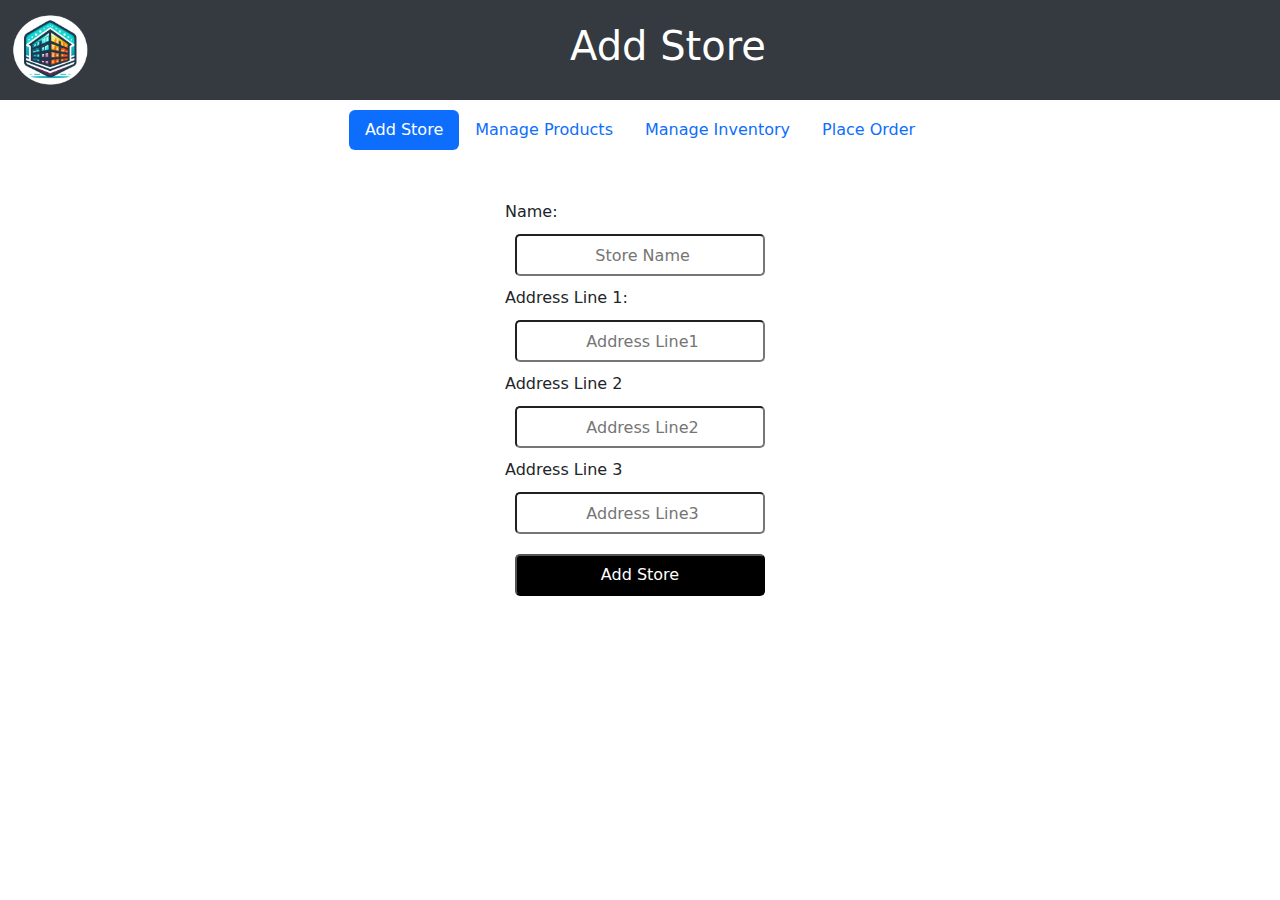
<file: course-08-java-development-with-databases/front-end/index.html>
<!DOCTYPE html>
<html lang="en">

<head>
    <meta charset="UTF-8">
    <meta name="viewport" content="width=device-width, initial-scale=1.0">
    <title>IMS: Manage Inventory
    </title>
    <!-- Latest compiled and minified CSS -->
    <link href="https://cdn.jsdelivr.net/npm/bootstrap@5.3.3/dist/css/bootstrap.min.css" rel="stylesheet">

    <!-- Latest compiled JavaScript -->
    <script src="https://cdn.jsdelivr.net/npm/bootstrap@5.3.3/dist/js/bootstrap.bundle.min.js"></script>



    <link rel="stylesheet" href="frontend.css">
    <link rel="shortcut icon" href="images/Logo.png" type="image/x-icon">

    <script src="script.js"></script>


</head>

<body>

    <nav class="navbar navbar-expand-sm bg-dark navbar-dark">
        <div id="navitem">
            <a class="navbar-brand" href="#">
                <img src="images/Logo.png" alt="Avatar Logo" class="rounded-pill">
            </a>
            <div id="head">
                <h1 style="color: white;">Manage Inventory </h1>
            </div>
        </div>
    </nav>

    <div id="navbelow">

        <ul class="nav nav-pills">

            <li class="nav-item">
                <a class="nav-link active" id="navBar1" data-bs-toggle="pill" href="#AddStore" onclick="location=`frontend.html`">Add Store</a>
            </li>

            <li class="nav-item">
                <a class="nav-link" id="navBar2" data-bs-toggle="pill" href="#ManageProducts">Manage Products</a>
            </li>

            <li class="nav-item">
                <a class="nav-link" id="navBar3" data-bs-toggle="pill" href="#ManageInventory">Manage Inventory </a>

            </li>
            <li class="nav-item">
                <a class="nav-link" id="navBar4" data-bs-toggle="pill" href="#PlaceOrder">Place Order</a>
            </li>

        </ul>
    </div>


    <div class="tab-content">
        <div class="tab-pane container fade" id="ManageInventory">
            <div>
                <div id="form">
                    <div style="display: flex; justify-content: center;">
                        <form id="myform" onsubmit="viewProduct(event)"
                            style="display: flex; justify-content: center; align-items: center;">
                            <label for="storeId">Store Id: </label>
                            <input type="number" name="storeId" id="vstoreId" placeholder="Store Id" required>
                            <input type="submit" id="ViewProductButton" value="View products">
                        </form>
                    </div>

                    <div class="row" style="display: flex;">
                        <div class="col">
                            <select name="category" class="category" id="category" required onchange="filter()"
                                disabled>
                                <option value="Allcategory" selected>All category</option>
                                <option value="Mobile">Mobile </option>
                                <option value="TV and AV">TV and AV</option>
                                <option value="Home Appliances">Home Appliances</option>
                                <option value="Laptops and Monitors">Laptops and Monitors</option>
                                <option value="Accessories">Accessories</option>
                            </select>
                        </div>

                        <div class="col" style="display: flex;">
                            <input type="text" name="searchBar" id="searchBar" placeholder="Type Here" disabled>
                            <input type="submit" id="SearchButton" value="Search" onclick="filter()" disabled>
                        </div>
                        <div class="col">
                            <input type="submit" id="AddProducts" value="Add Product" onclick="redirectToAddPrdouct()"
                                style="background-color: rgb(125, 231, 125);color: black;">

                        </div>

                    </div>


                </div>




            </div>

            <div class="tablediv container-fluid">
                <table class="table table-hover styled-table">

                    <thead>
                        <tr>
                            <th scope="col">ProductId</th>
                            <th scope="col">Product Name</th>
                            <th scope="col">Category</th>
                            <th scope="col">Price</th>
                            <th scope="col">SKU</th>
                            <th scope="col">Stock Level</th>
                            <th scope="col">Reviews</th>
                            <th scope="col">Edit</th>
                            <th scope="col">Delete</th>
                        </tr>
                    </thead>
                    <tbody id="tableBody">

                    </tbody>
                </table>
            </div>
        </div>


        <div class="tab-pane container fade" id="ManageProducts">


            <div id="form" style="margin-top: 50px; margin-bottom: 50px;">

                <div class="row" id="all-product-list" style="display: flex;">
                    <div class="col">
                        <input type="submit" id="AddParentProduct" value="Add Product"
                            onclick="RedirectToAddParentProduct()"
                            style="background-color: rgb(125, 231, 125);color: black;">

                    </div>
                    <div class="col">
                        <input type="text" name="searchBar" id="ProductsearchBar" placeholder="Type Here">
                        <input type="submit" id="ProductSearchButton" value="Search" onclick="filterParentProduct()">
                    </div>
                    <div class="col">
                        <select name="category" class="pcategory" id="pcategory" required
                            onchange="filterParentProduct()">
                            <option value="Allcategory" selected>All category</option>
                            <option value="Mobile">Mobile </option>
                            <option value="TV and AV">TV and AV</option>
                            <option value="Home Appliances">Home Appliances</option>
                            <option value="Laptops and Monitors">Laptops and Monitors</option>
                            <option value="Accessories">Accessories</option>
                        </select>

                    </div>
                </div>



            </div>

            <div class="tablediv container-fluid">
                <table class="table table-hover styled-table">

                    <thead>
                        <tr>
                            <th scope="col">ProductId</th>
                            <th scope="col">Product Name</th>
                            <th scope="col">Category</th>
                            <th scope="col">Price</th>
                            <th scope="col">SKU</th>
                            <th scope="col">Edit</th>
                            <th scope="col">Delete</th>
                        </tr>
                    </thead>
                    <tbody id="allProducts">

                    </tbody>
                </table>
                <div id="paginationControls">

                </div><br>
            </div>
        </div>


        <div class="tab-pane container active" id="AddStore">
            <div>
                <div id="form">
                    <form id="myform" class="addStoreForm" onsubmit="addStore(event)">
                        <label for="storeName"> Name:</label>
                        <input type="text" id="storeName" name="storeName" placeholder=" Store Name" required>
                        <label for="storeAddress1"> Address Line 1:</label>
                        <input type="text" id="storeAddress1" name="storeAddress1" placeholder=" Address Line1"
                            maxlength="26" required>
                        <label for="storeAddress2"> Address Line 2</label>
                        <input type="text" id="storeAddress2" name="storeAddress2" placeholder=" Address Line2"
                            maxlength="26">
                        <label for="storeAddress3"> Address Line 3</label>
                        <input type="text" id="storeAddress3" name="storeAddress3" placeholder=" Address Line3"
                            maxlength="26">

                        <input type="submit" value="Add Store">
                    </form>
                </div>
            </div>
        </div>

        <div class="tab-pane container fade" id="PlaceOrder">

            <div id="Orderform" class="container">
                <form id="myform" onsubmit="validateStoreId(event)"
                    style="display:flex;align-items: center; justify-content: center; margin-bottom: 50px;">
                    <label for="orderStoreId"> Store Id:</label>
                    <input type="number" name="orderStoreId" id="orderStoreId" placeholder=" Store Id" required>

                    <input type="submit" id="ViewProductButton" value="Validate">

                </form>
                <form onsubmit="placeOrder(event)">
                    <div id="displayForm" style="display: none;">

                        <div id="CustomerForm">
                            <h2>Customer Details</h2>
                            <div id="CustomerDetails">
                                <div class="row">
                                    <div class="col">
                                        <label for="customerName"> Name:</label>
                                        <input type="text" name="customerName" id="customerName" placeholder=" Name"
                                            required>
                                    </div>
                                    <div class="col">
                                        <label for="customerEmail"> Email:</label>
                                        <input type="email" name="customerEmail" id="customerEmail" placeholder=" Email"
                                            required>
                                    </div>

                                </div>
                                <div class="row">
                                    <div class="col">
                                        <label for="customerPhone"> Mobile No:</label>
                                        <input type="tel" name="customerPhone" id="customerPhone"
                                            placeholder=" Mobile No" required>
                                    </div>
                                    <div class="col">
                                        <label for="datetime">Date and Time:</label>
                                        <input type="datetime-local" name="datetime" id="datetime"
                                            placeholder=" Date and time" required disabled>
                                    </div>
                                </div>
                            </div>

                            <div style="display: flex; justify-content: left; margin-top: 20px;">
                                <h2>Order Details</h2>
                            </div>
                            <div id="OrderList">
                                <table id="productTable">
                                    <thead>
                                        <tr>
                                            <th>Serial No</th>
                                            <th>Product Name</th>
                                            <th>Product ID</th>
                                            <th>Price</th>
                                            <th>Quantity</th>
                                            <th>Total Price</th>
                                            <th>Remove</th>
                                        </tr>
                                    </thead>
                                    <tbody id="OrderListBody">

                                        <tr id="1">
                                            <td><input type="text" value="1" class="input-cell SerialNo" disabled>
                                            </td>
                                            <td><input type="text" class="input-cell" id="orderProductName1"
                                                    placeholder=" Product Name" onkeyup="fillProductId(1)" required>
                                                <div id="OrderSuggestion1">

                                                </div>
                                            </td>

                                            <td><input type="text" class="input-cell" id="orderProductId1"
                                                    placeholder=" ProductId" disabled required></td>
                                            <td><input type="text" class="input-cell" id="orderProductPrice1"
                                                    placeholder="  Product price" disabled required></td>
                                            <td><input type="text" class="input-cell" id="orderProductQuantity1"
                                                    placeholder=" Quantity" required
                                                    onkeyup="calculatePrice(1),validateQuantity(1)"></td>
                                            <td><input type="text" class="input-cell" id="orderTotal1"
                                                    placeholder=" Total Here" disabled required></td>
                                            <td><button type="button" class="remove-btn"
                                                    onclick="deleteDiv(1)">Remove</button></td>
                                        </tr>

                                    </tbody>

                                </table>

                                <div id="AddBtn">
                                    <button type="button" onclick="createMoreOrderField()">Add Field</button>
                                </div>


                            </div>

                            <div id="totalOrderValuediv">
                                <label for="OrderValue">Total Price</label>
                                <input type="number" name="totalOrderValue" id="totalOrderValue"
                                    placeholder="Total Price" required disabled>
                            </div>


                        </div>
                        <div id="submitButton" style="display: none; ">
                            <input type="submit" value="Place Order">
                        </div>
                </form>




            </div>
        </div>

    </div>



    <div id="modal">
        <div class="modal" id="myModal">
            <div class="modal-dialog">
                <div class="modal-content">
                    <div class="modal-header">
                        <h4 class="modal-title">Alert</h4>
                        <button type="button" class="btn-close" data-bs-dismiss="modal"></button>
                    </div>

                    <!-- Modal body -->
                    <div class="modal-body">
                        <span>Are you sure you want to delete</span>
                        <span id="deleteProuctName" style="display: inline-block;"></span>
                        <span> from database permanently</span>
                    </div>

                    <!-- Modal footer -->
                    <div class="modal-footer" id="modal-footer">
                    </div>

                </div>
            </div>
        </div>
    </div>



    <script>
        window.onload = () => {
            const url = window.location.href;
            const params = new URLSearchParams(window.location.search);
            const navbar = params.get('id');
            const storeId = params.get('storeid');
            if (storeId) 
            {
                document.getElementById('vstoreId').value=storeId;
                document.getElementById('ViewProductButton').click();
            }
            if (navbar) {
                let navbar1 = document.getElementById('navBar1');
                let navbarText = document.getElementById('AddStore');
                navbar1.classList.remove('active');
                navbarText.classList.remove('active');
                navbarText.classList.add('fade');
                let currentNavbar = document.getElementById(navbar);
                currentNavbar.classList.add('active');
                let hrefValue = currentNavbar.getAttribute("href");
                let activeContent = document.querySelector(hrefValue);
                activeContent.classList.remove('fade');
                activeContent.classList.add('active');
            }
            viewProductList();
        }

        function RedirectToAddParentProduct() {
            location.href = `add-parent-product.html`;
        }

        function redirectToAddPrdouct() {
            let storeId = document.getElementById('vstoreId').value;
            if (storeId) {
                location.href = `add-product.html?storeId=${storeId}`
            }
            else {
                alert("Enter store id first");
            }

        }



    </script>







</body>

</html>
</file>
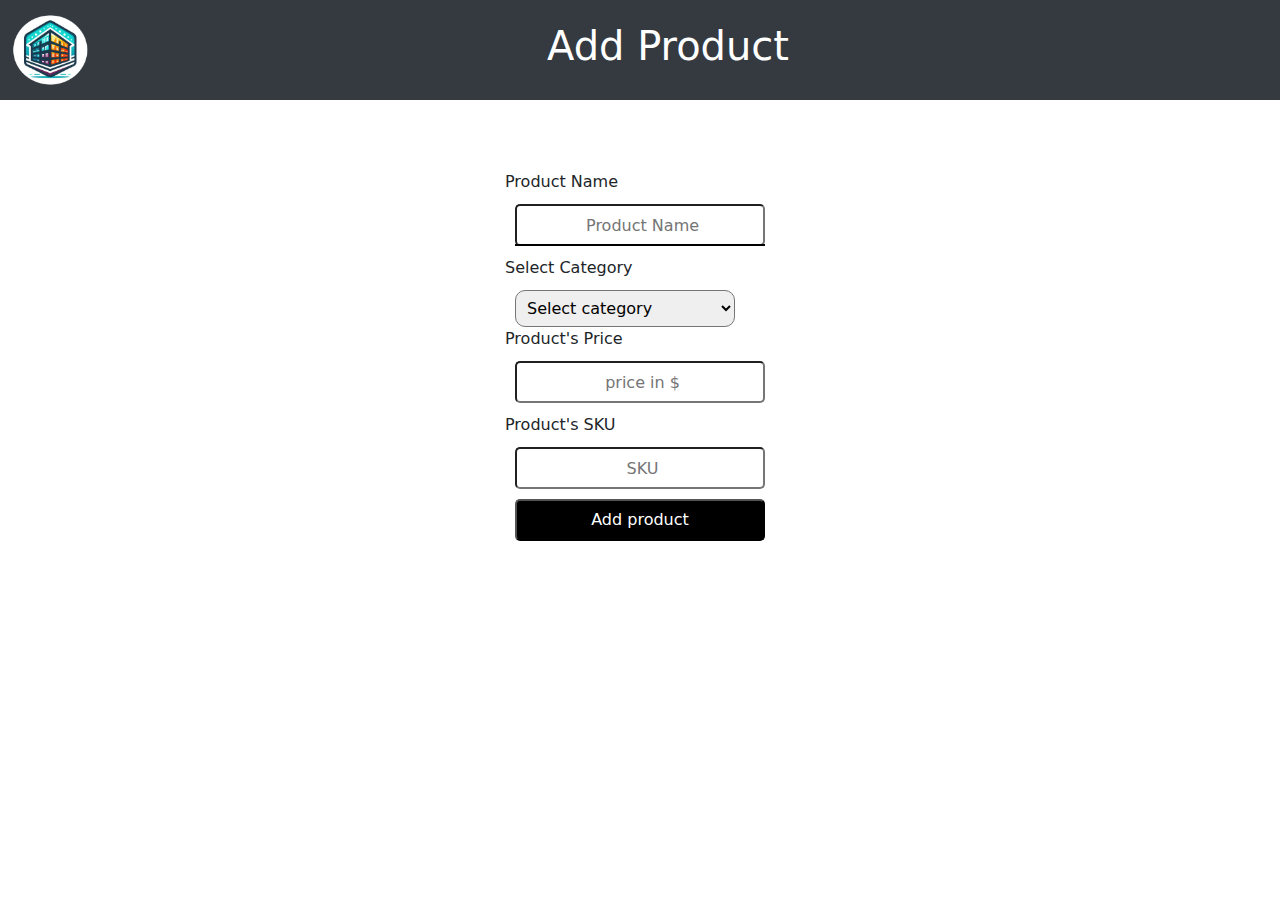
<file: course-08-java-development-with-databases/front-end/add-parent-product.html>
<!DOCTYPE html>
<html lang="en">

<head>
    <meta charset="UTF-8">
    <meta name="viewport" content="width=device-width, initial-scale=1.0">
    <title>IMS: Manage Inventory
    </title>
    <!-- Latest compiled and minified CSS -->
    <link href="https://cdn.jsdelivr.net/npm/bootstrap@5.3.3/dist/css/bootstrap.min.css" rel="stylesheet">

    <!-- Latest compiled JavaScript -->
    <script src="https://cdn.jsdelivr.net/npm/bootstrap@5.3.3/dist/js/bootstrap.bundle.min.js"></script>



    <link rel="stylesheet" href="frontend.css">
    <link rel="shortcut icon" href="images/Logo.png" type="image/x-icon">

    <script src="script.js"></script>


</head>

<body>

    <nav class="navbar navbar-expand-sm bg-dark navbar-dark">
        <div id="navitem">
            <a class="navbar-brand" href="#">
                <img src="images/Logo.png" alt="Avatar Logo" class="rounded-pill">
            </a>
            <div id="head">
                <h1 style="color: white;">Add Product </h1>
            </div>
        </div>

    </nav>

    <div id="form" style="display: flex;">

        <form id="myform" onsubmit="addParentProduct(event)">

            <label for="parentproductName"> Product Name</label>
            <input type="text" name="parentproductName" id="parentproductName" placeholder=" Product Name"
                required>
            <div id="aStoreSuggestion" style="margin-bottom: 10px;">

            </div>

            <label for="parentcategory">Select Category</label>
            <select name="parentcategory" class="category" id="parentcategory" required>
                <option value="" selected>Select category</option>
                <option value="Mobile">Mobile </option>
                <option value="TV and AV">TV and AV</option>
                <option value="Home Appliances">Home Appliances</option>
                <option value="Laptops and Monitors">Laptops and Monitors</option>
                <option value="Accessories">Accessories</option>
            </select>
            <label for="pparentroductPrice"> Product's Price</label>
            <input type="text" name="parentproductPrice" id="parentproductPrice" placeholder=" price in $"
                required>
            <label for="SKU"> Product's SKU</label>
            <input type="text" name="parentSKU" id="parentSKU" placeholder=" SKU" required>

            <input type="submit" value="Add product">
        </form>
    </div>





    <script>
        window.onload = () => {
            const url = window.location.href;
            const params = new URLSearchParams(window.location.search);
            let storeId = params.get('storeId');
            let storeField = document.getElementById('astoreId');
            storeField.value = storeId;
        }

    </script>


</body>

</html>
</file>
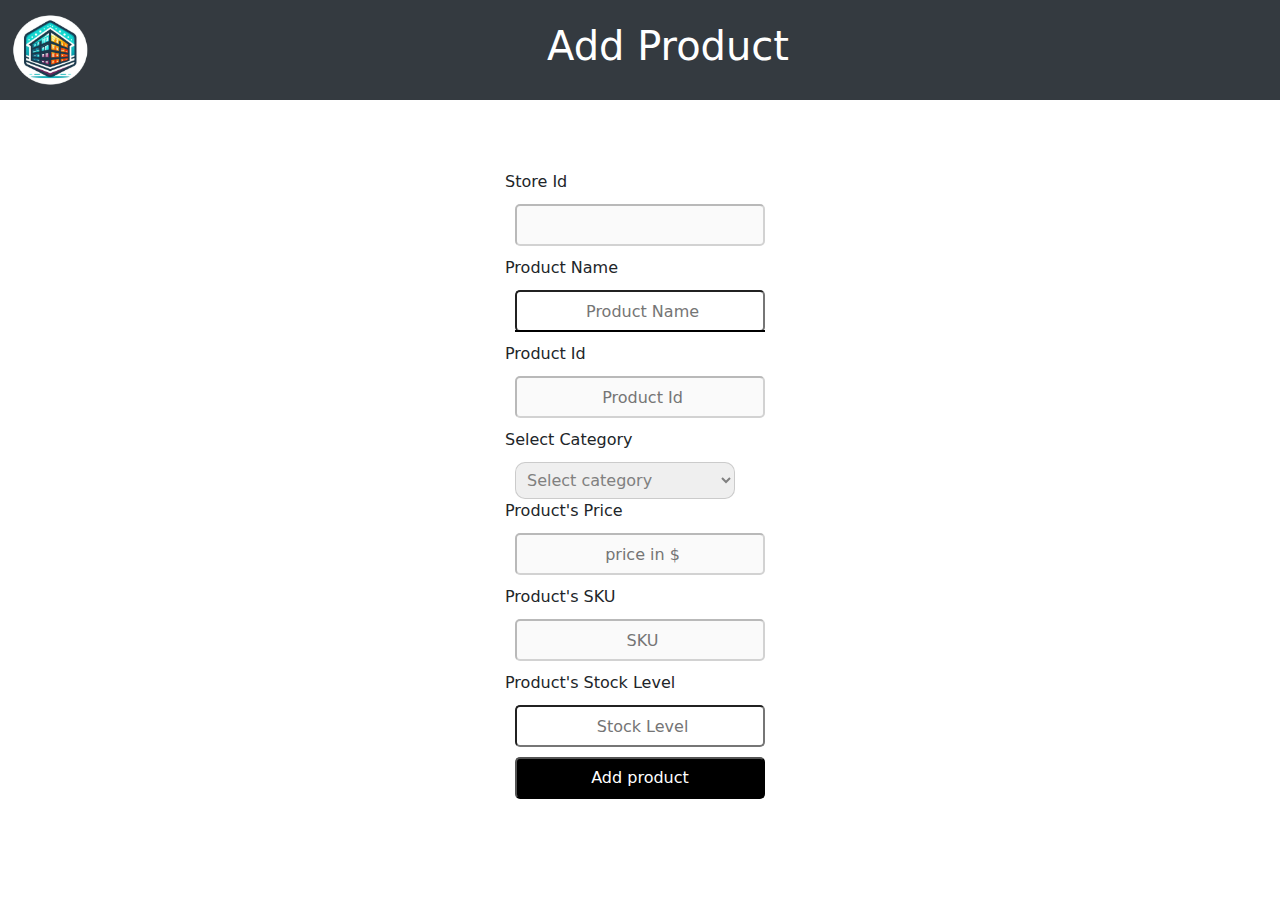
<file: course-08-java-development-with-databases/front-end/add-product.html>
<!DOCTYPE html>
<html lang="en">

<head>
    <meta charset="UTF-8">
    <meta name="viewport" content="width=device-width, initial-scale=1.0">
    <title>IMS: Manage Inventory
    </title>
    <!-- Latest compiled and minified CSS -->
    <link href="https://cdn.jsdelivr.net/npm/bootstrap@5.3.3/dist/css/bootstrap.min.css" rel="stylesheet">

    <!-- Latest compiled JavaScript -->
    <script src="https://cdn.jsdelivr.net/npm/bootstrap@5.3.3/dist/js/bootstrap.bundle.min.js"></script>



    <link rel="stylesheet" href="frontend.css">
    <link rel="shortcut icon" href="images/Logo.png" type="image/x-icon">

    <script src="script.js"></script>





</head>

<body>

    <nav class="navbar navbar-expand-sm bg-dark navbar-dark">
        <div id="navitem">
            <a class="navbar-brand" href="#">
                <img src="images/Logo.png" alt="Avatar Logo" class="rounded-pill">
            </a>
            <div id="head">
                <h1 style="color: white;">Add Product </h1>
            </div>
        </div>

    </nav>


   

    <div id="form" style="display: flex;">

        <form id="myform" onsubmit="addProductToInventory(event)">
            <label for="astoreId"> Store Id</label>
            <input type="text" name="astoreId" id="astoreId" required disabled>
            <label for="productName"> Product Name</label>
            <input type="text" name="productName" id="productName" placeholder=" Product Name" required
                onkeyup="fillProductName()">
            <div id="aStoreSuggestion" style="margin-bottom: 10px;">
                
            </div>

            <label for="productId"> Product Id</label>
            <input type="text" name="productId" id="productId" placeholder=" Product Id" required disabled>
            <label for="category">Select Category</label>
            <select name="category" class="category" id="category" required disabled>
                <option value="" selected disabled>Select category</option>
                <option value="Mobile">Mobile </option>
                <option value="TV and AV">TV and AV</option>
                <option value="Home Appliances">Home Appliances</option>
                <option value="Laptops and Monitors">Laptops and Monitors</option>
                <option value="Accessories">Accessories</option>
            </select>
            <label for="productPrice"> Product's Price</label disabled>
            <input type="text" name="productPrice" id="productPrice" placeholder=" price in $" required disabled>
            <label for="SKU"> Product's SKU</label>
            <input type="text" name="SKU" id="SKU" placeholder=" SKU" required disabled>
            <label for="astockLevel"> Product's Stock Level</label>
            <input type="text" name="astockLevel" id="astockLevel" placeholder=" Stock Level">

            <input type="submit" value="Add product">
        </form>




    </div>

    <script>
        window.onload = () => {
            const url = window.location.href;
            const params = new URLSearchParams(window.location.search);
            let storeId = params.get('storeId');
            let storeField = document.getElementById('astoreId');
            storeField.value = storeId;
        }

    </script>


</body>

</html>
</file>
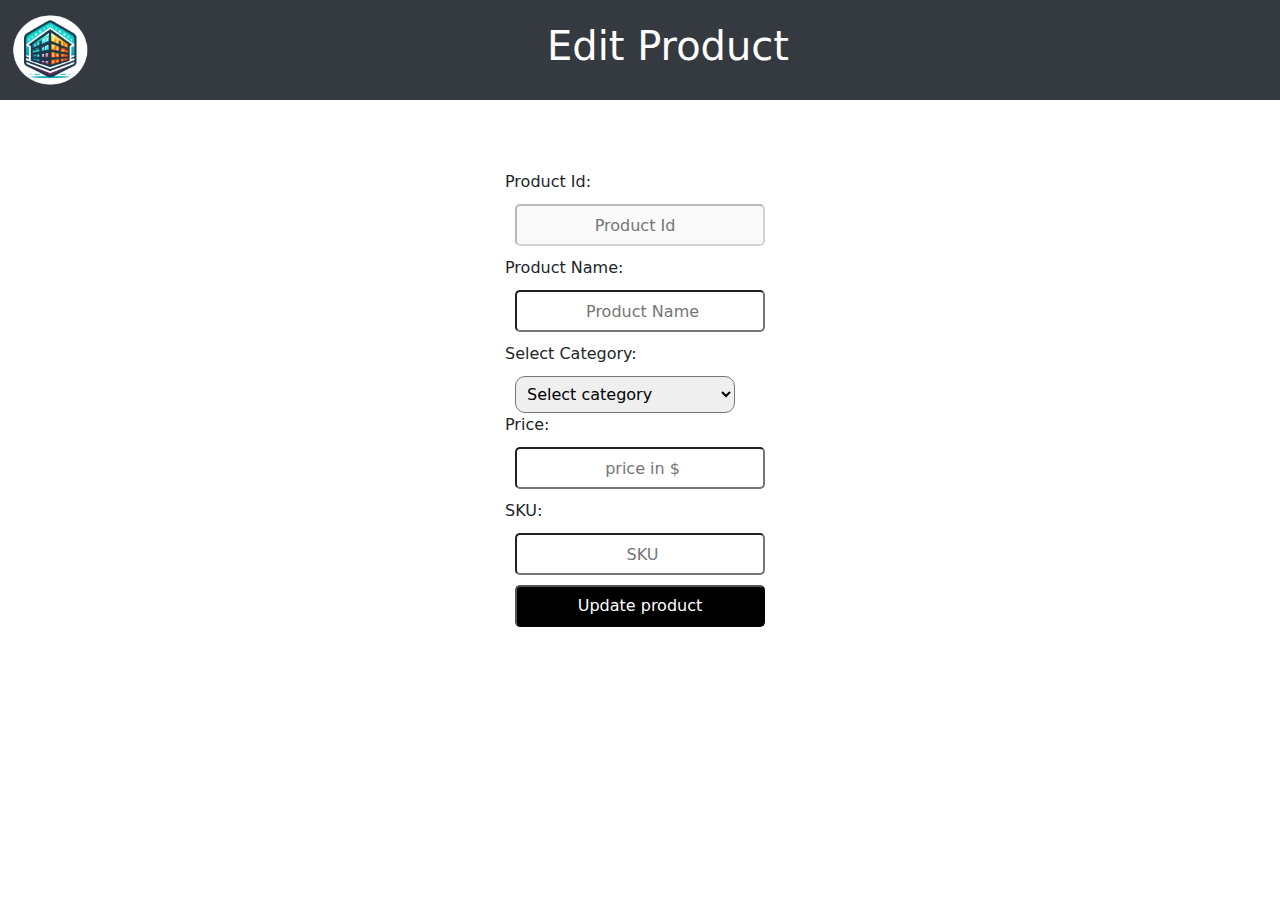
<file: course-08-java-development-with-databases/front-end/edit-parent-product.html>
<!DOCTYPE html>
<html lang="en">

<head>
    <meta charset="UTF-8">
    <meta name="viewport" content="width=device-width, initial-scale=1.0">
    <title>IMS: Manage Inventory
    </title>
    <!-- Latest compiled and minified CSS -->
    <link href="https://cdn.jsdelivr.net/npm/bootstrap@5.3.3/dist/css/bootstrap.min.css" rel="stylesheet">

    <!-- Latest compiled JavaScript -->
    <script src="https://cdn.jsdelivr.net/npm/bootstrap@5.3.3/dist/js/bootstrap.bundle.min.js"></script>



    <link rel="stylesheet" href="frontend.css">
    <link rel="shortcut icon" href="images/Logo.png" type="image/x-icon">

    <script src="script.js"></script>







</head>

<body>

    <nav class="navbar navbar-expand-sm bg-dark navbar-dark">
        <div id="navitem">
            <a class="navbar-brand" href="#">
                <img src="images/Logo.png" alt="Avatar Logo" class="rounded-pill">
            </a>
            <div id="head">
                <h1 style="color: white;">Edit Product</h1>
            </div>
        </div>

    </nav>







    <div id="form" style="display: flex;">
        <form id="myform" onsubmit="updateParentProduct(event)">

            <div>
                <label for="pproductId"> Product Id:</label>
                <input type="number" name="pproductId" id="pproductId" placeholder=" Product Id" disabled>
            </div>
            <div>
                <label for="pproductName"> Product Name:</label>
                <input type="text" name="pproductName" id="pproductName" placeholder=" Product Name" required>
            </div>

            <div>
                <label for="pcategory">Select Category:</label>
                <select name="pcategory" class="category" id="pcategory" required>
                    <option value="" selected disabled>Select category</option>
                    <option value="Mobile">Mobile </option>
                    <option value="TV and AV">TV and AV</option>
                    <option value="Home Appliances">Home Appliances</option>
                    <option value="Laptops and Monitors">Laptops and Monitors</option>
                    <option value="Accessories">Accessories</option>
                </select>
            </div>

            <div>
                <label for="pproductPrice"> Price:</label>

                <input type="text" name="pproductPrice" id="pproductPrice" placeholder=" price in $" required>
            </div>

            <div>
                <label for="pSKU"> SKU:</label>

                <input type="text" name="pSKU" id="pSKU" placeholder=" SKU">
            </div>

            <div>
                <input type="submit" value="Update product">
            </div>
        </form>
    </div>



    <script>
        window.onload = () => {
            const url = window.location.href;
            const params = new URLSearchParams(window.location.search);
            const productId = params.get('productId');
            document.getElementById('pproductId').value = productId;

            setTimeout(() => {
                getProductByid(productId);
            }, 100);


        }

    </script>


</body>

</html>
</file>
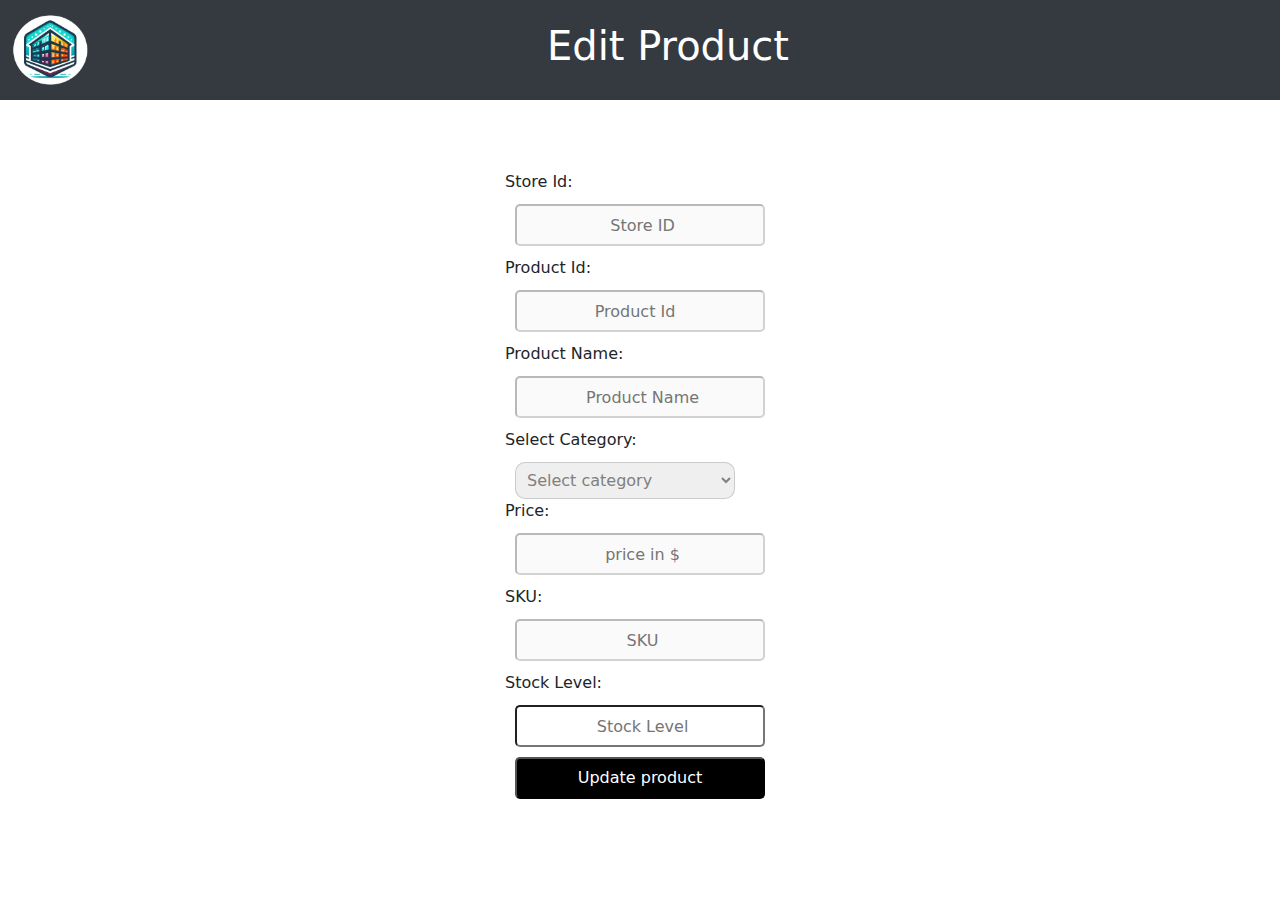
<file: course-08-java-development-with-databases/front-end/edit-product.html>
<!DOCTYPE html>
<html lang="en">

<head>
    <meta charset="UTF-8">
    <meta name="viewport" content="width=device-width, initial-scale=1.0">
    <title>IMS: Manage Inventory
    </title>
    <!-- Latest compiled and minified CSS -->
    <link href="https://cdn.jsdelivr.net/npm/bootstrap@5.3.3/dist/css/bootstrap.min.css" rel="stylesheet">

    <!-- Latest compiled JavaScript -->
    <script src="https://cdn.jsdelivr.net/npm/bootstrap@5.3.3/dist/js/bootstrap.bundle.min.js"></script>



    <link rel="stylesheet" href="frontend.css">
    <link rel="shortcut icon" href="images/Logo.png" type="image/x-icon">

    <script src="script.js"></script>


</head>

<body>

    <nav class="navbar navbar-expand-sm bg-dark navbar-dark">
        <div id="navitem">
            <a class="navbar-brand" href="#">
                <img src="images/Logo.png" alt="Avatar Logo" class="rounded-pill">
            </a>
            <div id="head">
                <h1 style="color: white;">Edit Product</h1>

            </div>
        </div>

    </nav>



    <div id="form" style="display: flex;">
        <form id="myform" onsubmit="updateProduct(event)">
            <div>
                <label for="ustoreId"> Store Id:</label>

                <input type="text" name="ustoreId" id="ustoreId" placeholder=" Store ID" required readonly
                    disabled>
            </div>

            <div>
                <label for="uproductId"> Product Id:</label>
                <input type="number" name="productId" id="uproductId" placeholder=" Product Id" readonly disabled>
            </div>
            <div>
                <label for="uproductName"> Product Name:</label>
                <input type="text" name="productName" id="uproductName" placeholder=" Product Name" required
                    disabled>
            </div>

            <div>
                <label for="ucategory">Select Category:</label>
                <select name="category" class="category" id="ucategory" required disabled>
                    <option value="" selected disabled>Select category</option>
                    <option value="Mobile">Mobile </option>
                    <option value="TV and AV">TV and AV</option>
                    <option value="Home Appliances">Home Appliances</option>
                    <option value="Laptops and Monitors">Laptops and Monitors</option>
                    <option value="Accessories">Accessories</option>
                </select>
            </div>

            <div>
                <label for="uproductPrice"> Price:</label>

                <input type="text" name="productPrice" id="uproductPrice" placeholder=" price in $" required
                    disabled>
            </div>

            <div>
                <label for="uSKU"> SKU:</label>

                <input type="text" name="SKU" id="uSKU" placeholder=" SKU" disabled>
            </div>

            <div>
                <label for="ustockLevel"> Stock Level:</label>

                <input type="text" name="stockLevel" id="ustockLevel" placeholder=" Stock Level">
            </div>

            <div>
                <input type="submit" value="Update product">
            </div>
        </form>
    </div>





    <script>
        window.onload = () => {
            const url = window.location.href;
            const params = new URLSearchParams(window.location.search);
            const productId = params.get('productId');
            let storeId = params.get('storeId');
            let stockLevel = params.get('stockLevel');
            let stockField = document.getElementById('ustockLevel')
            let storeField = document.getElementById('ustoreId');
            stockField.value = stockLevel;
            storeField.value = storeId;
            setInterval(viewProductByid(productId), 1000);

        }

    </script>


</body>

</html>
</file>
<file: course-08-java-development-with-databases/front-end/frontend.css>
* {
    margin: 0%;
    pad: 0%;
    box-sizing: border-box;
}

html,
body {
    width: 100%;
    height: 100%;
}

.navbar {
    background-color: #343a40 !important;
    padding: 10px;
}

.navbar h1 {
    color: white;
    margin-left: 10px;
}


#form input,
#form select {
    display: block;
    margin: 10px 30px 0 10px;
    padding: 7px;
    border-radius: 10px;
    width: 220px;
}

input[type="submit"],
input[type="button"] {
    background-color: black;
    color: white;
}




#all-product-list .col {
    display: flex;
    align-items: center;
    justify-content: center;
}


.navbar {
    height: 100px;
}

.rounded-pill {
    width: 80px;
    height: 80px;
}


#navitem {
    display: flex;
    justify-content: space-between;
    align-items: center;
    width: 100%;
}

#head {
    flex-grow: 1;
    display: flex;
    justify-content: center;
    margin-right: 50px;
}

#navbelow {
    margin-top: 10px;
    display: flex;
    justify-content: center;
}

#form {
    margin-top: 20px;
    display: block;
    justify-content: center;
    align-items: center;

}

.nav-pills .nav-link.active {
    color: white !important;
}

input:focus,
select:focus,
textarea:focus {
    outline: none;
}

#success,
#failed {
    margin-top: 10px;
    justify-self: center;
}

#alert {
    position: relative;
    height: 40px;

}

.alert {
    margin-bottom: 0px !important;
}


td input,
td label {
    margin-right: 5px;
}


#submit {
    display: flex;
    justify-content: center;
    margin-top: 40px;

}

#submit button {
    color: white;
    background-color: black;
    border-radius: 10px;
}

#suggestion,
#StoreSuggestion,
#usuggestion,
#uStoreSuggestion {
    margin-top: -15px;
    display: grid;
}

#suggestion button,
#StoreSuggestion button,
#usuggestion button,
#uStoreSuggestion button {
    justify-content: center;
    align-items: center;
    border: 2px solid black;
    background-color: white;
    margin-left: 10px;
    width: 250px;

}



.addStoreForm {
    align-items: center;
    justify-content: center;
    display: grid;
}

#CustomerForm,
#OrderForm,
.OrderQuantity {
    display: ruby;
    width: 100%;
    justify-content: center;
}

#submitButton {
    align-items: center;
    justify-content: center;
}



#productTable {
    width: 100%;
    border-collapse: collapse;
    /* Ensures no space between cells */
    margin: 20px 0;
    font-family: Arial, sans-serif;
    box-shadow: 0 0 10px rgba(0, 0, 0, 0.1);
    /* Table shadow */
}

#productTable th,
#productTable td {
    padding: 12px 15px;
    /* Padding inside cells */
    text-align: left;
    /* Align text to the left */
}

#productTable th {
    background-color: #f2f2f2;
    /* Light gray background for headers */
    font-weight: bold;
}

#productTable td {
    background-color: #fff;
    /* White background for table data */
    border: 1px solid #ddd;
    /* Border around table cells */
}

#productTable .input-cell {
    width: 107%;
    /* Make input fill the cell */
    border: none;
    /* Remove default input border */
    padding: 8px;
    /* Padding inside the input */
    font-size: 14px;
    /* Font size for input */
    background-color: #f9f9f9;
    /* Light background for inputs */
    border-radius: 10px;
}

#productTable .input-cell:disabled {
    background-color: #e0e0e0;
    /* Gray background for disabled inputs */
    color: #a0a0a0;
    /* Light gray text for disabled inputs */
    cursor: not-allowed;
    /* Change cursor to indicate the input is disabled */
}


#productTable .remove-btn {
    padding: 6px 12px;
    background-color: #ff4d4d;
    /* Red button */
    color: white;
    border: none;
    border-radius: 5px;
    cursor: pointer;
}

#productTable .remove-btn:hover {
    background-color: #e60000;
    /* Darker red on hover */
}

#productTable td:last-child {
    text-align: center;
    /* Center-align the "Remove" button */
}


[id^="OrderSuggestion"] {
    box-shadow: 5px 5px 10px rgba(0, 0, 0, 0.3);
    z-index: 1000;
}

.suggestionCard {
    background-color: white;
    height: auto;
    display: flex;
    align-items: center;
    width: 107%;
    justify-content: center;
}

.suggestionCard h6 {
    height: 30px;
    border-radius: 10px;
    width: 107%;
    display: flex;
    align-items: center;
    justify-content: center;


}

.suggestionCard h6:hover {
    background-color: #e9e8e8;
}

#AddBtn {
    display: flex;
    justify-content: right;
    border-radius: 10px;
}

#AddBtn button {
    border-radius: 2px;
    color: black;
    border-radius: 10px;
    background-color: rgb(125, 231, 125);
}

#submitButton input {
    border-radius: 10px;
    width: 250px;
    font: inherit;
    height: 42px;

    margin-bottom: 100px;

}



#myform {
    margin: 50px;
}

#myform input,
#totalOrderValuediv input {
    text-align: center;
}

#totalOrderValuediv {
    justify-content: right;
    align-items: center;
    display: flex;
    margin-top: 50px;
    margin-bottom: 50px;
}

#CustomerDetails input,
#myform input,
#totalOrderValuediv input {
    border-radius: 5px;
    font-size: inherit;
    height: 42px;
    margin: 10px;
    width: 250px;
}

#CustomerForm label {
    margin: 10px;
}

#CustomerForm {
    display: block;
}

#CustomerDetails .row {
    margin: 20px;
}

#CustomerDetails .col {
    display: grid;
    align-items: center;
    justify-content: center;
}



table {
    table-layout: fixed;
    width: 100%;
}

td,
th {
    overflow: hidden;
    background-color: black;
    text-overflow: ellipsis;
    max-width: 200px;
}

/* Default state: Truncate text and show ellipsis */
.expandable {
    max-width: 300px;
    /* Adjust this width as needed */
    overflow: hidden;
    text-overflow: ellipsis;
    white-space: nowrap;
    cursor: pointer;
    /* Indicate that it's clickable */
}



.styled-table {
    border-collapse: collapse;
    margin: 25px 0;
    font-size: 0.9em;
    font-family: sans-serif;
    min-width: 400px;

}



.tablediv {
    overflow-x: auto;
}


#aStoreSuggestion {
    display: grid;
    margin-top: -12px;
    justify-content: center;
    border-bottom: 2px solid black;
    width: 250px;
    margin-left: 10px
}

#aStoreSuggestion button {
    width: 250px;
    background-color: white;
    border-bottom: none;
}

#product-details {
    display: flex;
    margin: 100px;
    justify-content: center;
}

#product-details input {
    margin-right: 100px;
    padding: 7px;
    border-radius: 10px;
    width: 220px;
}

#product-details label {
    display: flex;
    margin-right: 30px;
    align-items: center;
}


#reviews {
  margin-top: 50px;
}

.customer-name
{
    font-weight: bold;
    display: flex;
    justify-content: center;
}
.customer-review
{
    display: flex;
    justify-content: center;
    margin-top: 10px;
}

.review-card {
    padding: 20px;
    background-color: white;
    box-shadow: rgba(0, 0, 0, 0.24) 0px 3px 8px;
    width: 100%;
    height: auto;
    margin-bottom: 24px;
}

.rating
{
    display: flex;
    justify-content: center;
}

.review{
    margin-top: 20px;
}

.golden
{
    color: #ffc100
}
</file>
